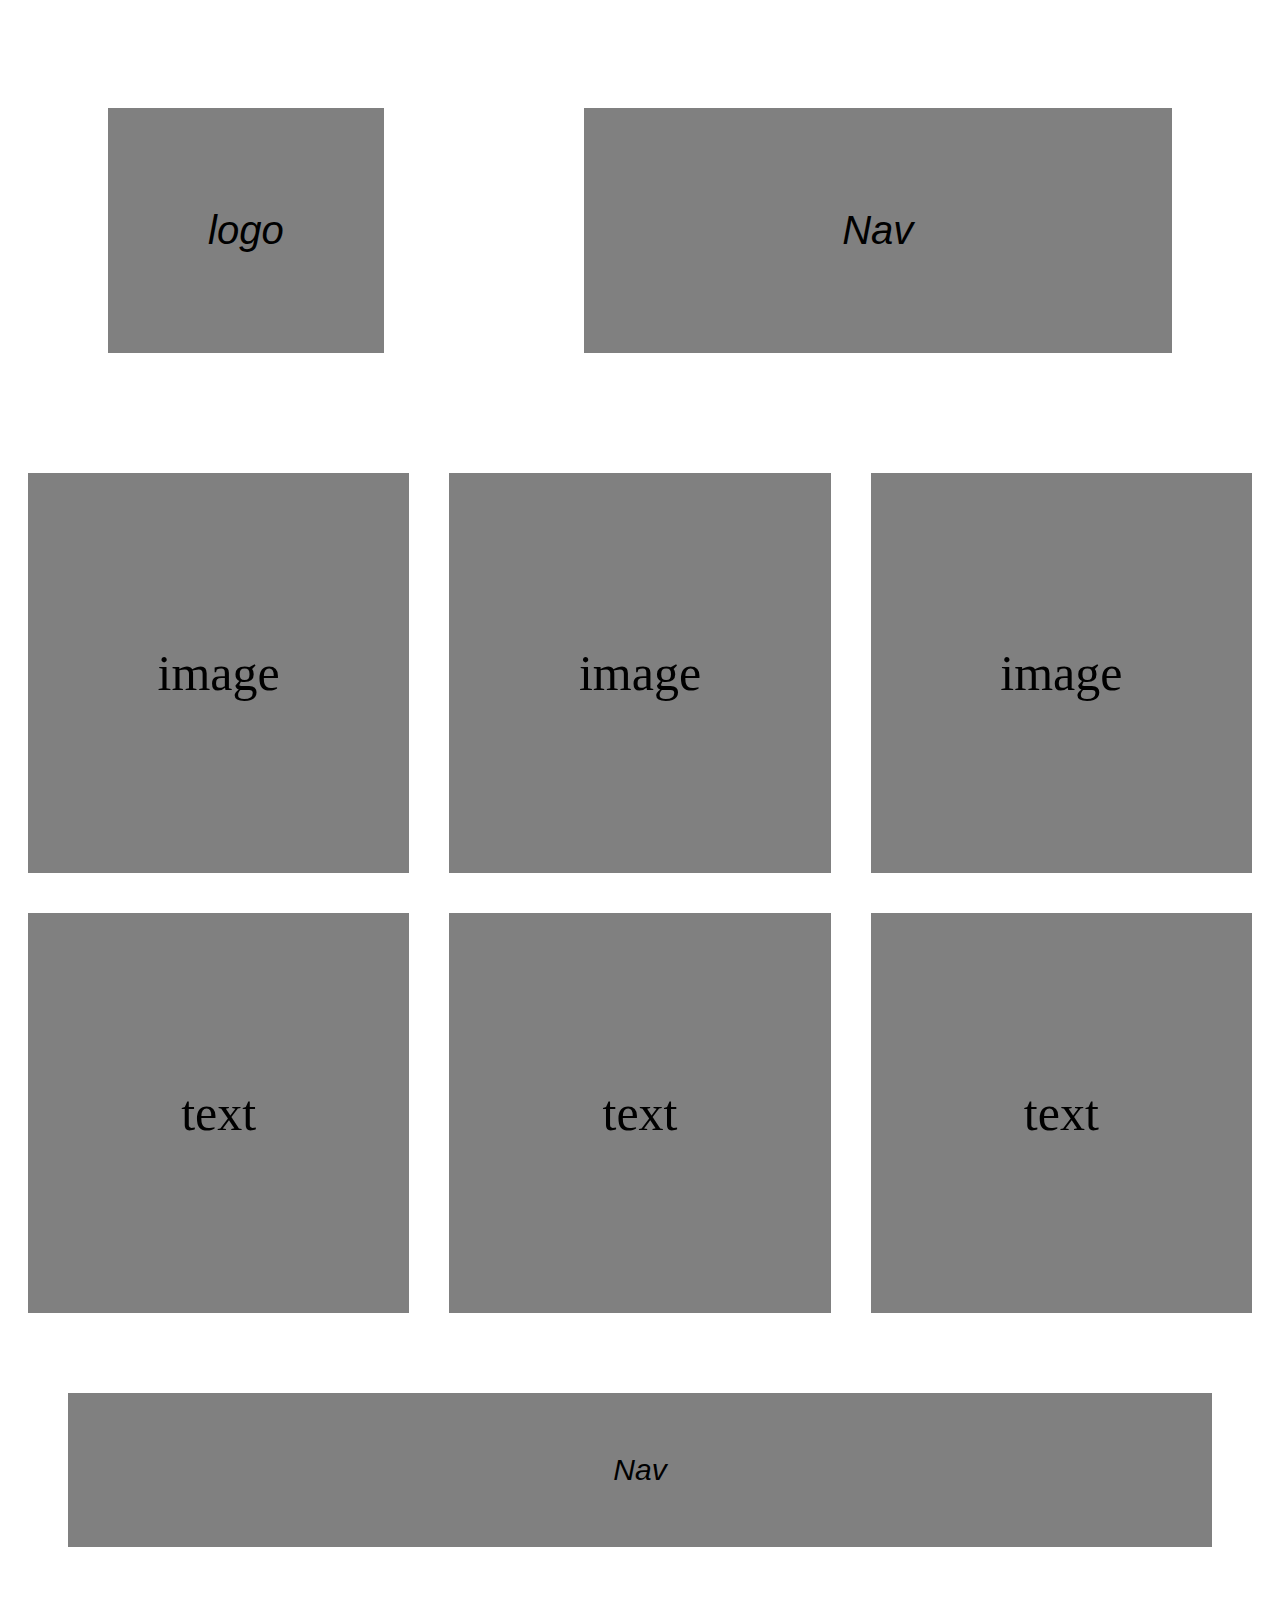
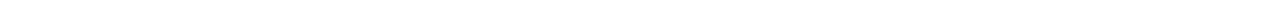
<file: index.html>
<!DOCTYPE html>
<html>
<head>
	<link rel="stylesheet" type="text/css" href="css/main.css">
</head>
<body>
	<div id="flex-container1">
	  <div>logo</div> 
	  <div style="flex-grow: 10;">Nav</div> 
	</div>
	<div id="flex-container2">
		<div>image</div>
  		<div>image</div>
 	 	<div>image</div>
	</div>
	<div id="flex-container3">
		<div>text</div>
  		<div>text</div>
 	 	<div>text</div>
 	 </div>

	<div id="flex-container4">
	<div style="flex-grow: 10;">Nav</div>	
	</div>
</body>
</html>
</file>
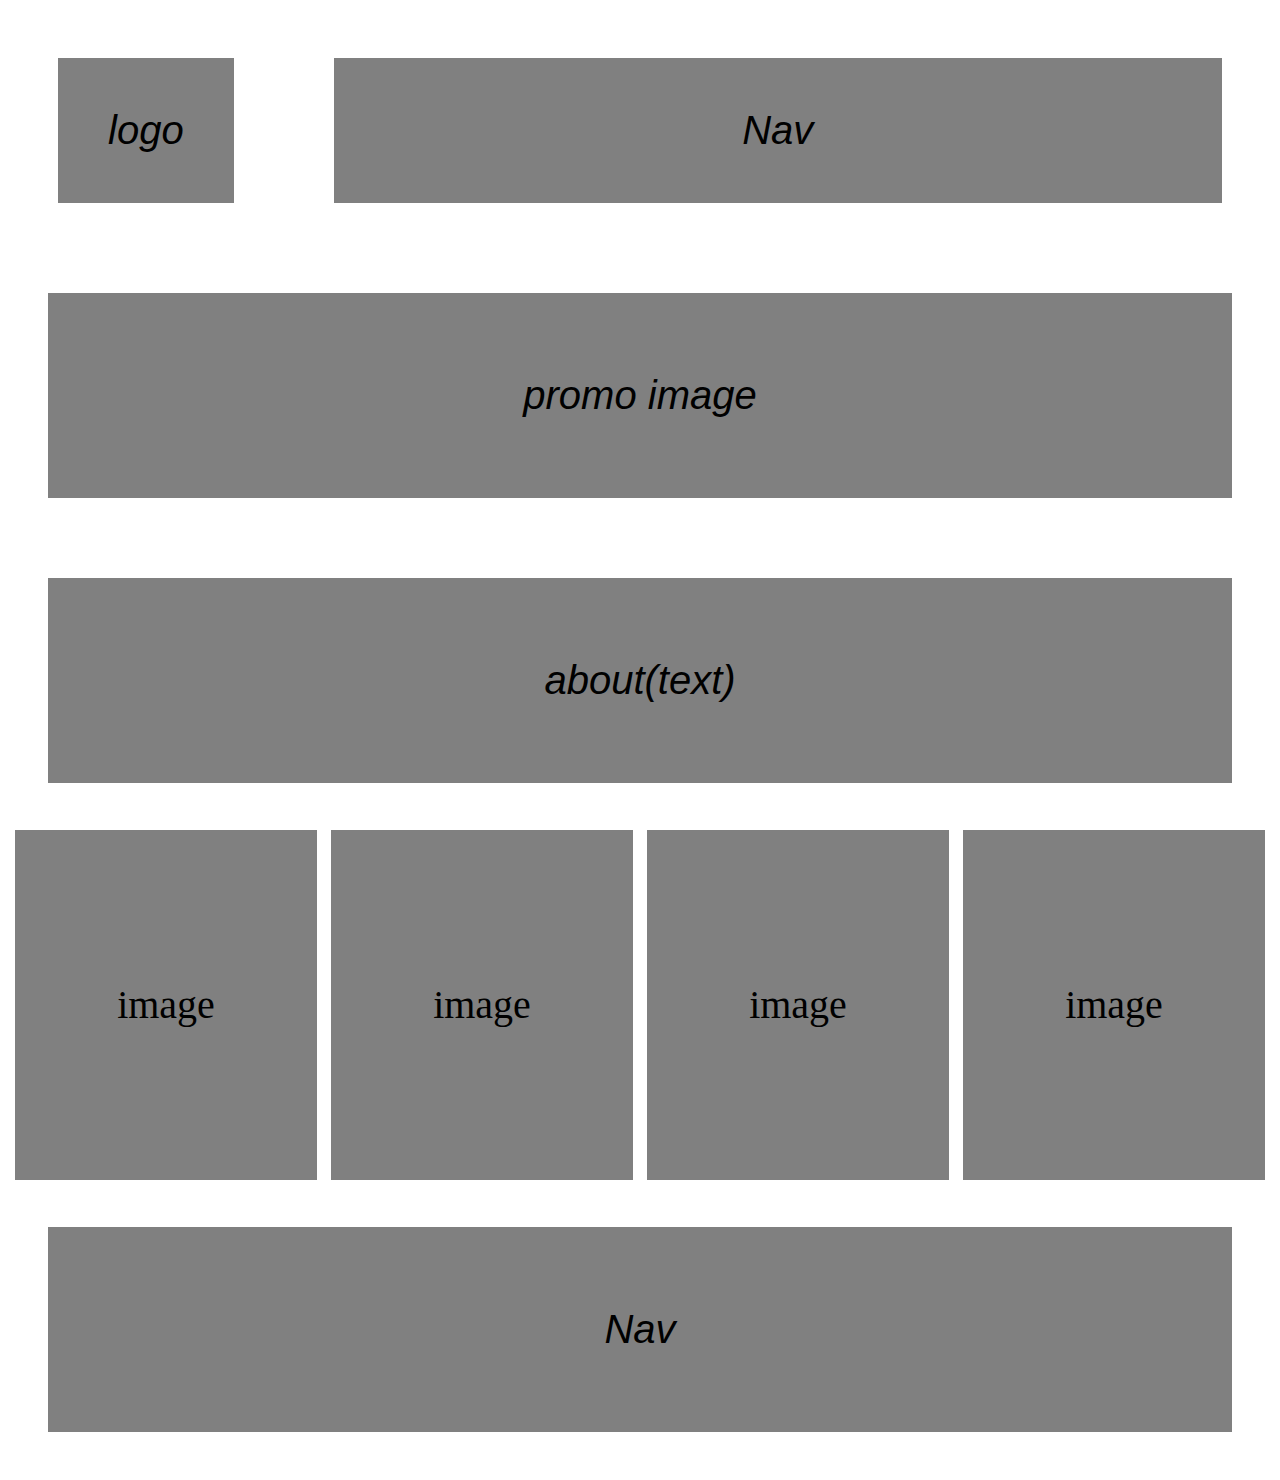
<file: about .html>
<!DOCTYPE html>
<html>
<head>
	<link rel="stylesheet" type="text/css" href="css/about.css">
</head>
<body>
	<div id="flex-container1">
	  <div>logo</div> 
	  <div style="flex-grow: 8;">Nav</div> 
	</div>

	<div id="flex-container4">
	<div style="flex-grow: 7;">promo image</div>
	</div>

	<div id="flex-container5">
	<div style="flex-grow: 7;">about(text)</div>
	</div>

	<div id="flex-container2">
		<div>image</div>
  		<div>image</div>
 	 	<div>image</div>
 	 	<div>image</div>
	</div>
	<div id="flex-container3">
	<div style="flex-grow: 7;">Nav</div>	
	</div>

</body>
</html>
</file>
<file: css/main.css>
#flex-container1 {
  display: flex ;
}

#flex-container1
div {
  background-color: grey;
  text-align: center;
  margin: 100px;
  padding:100px;
  font-size: 40px;
  font-family: arial;
  font-style: italic;
}

#flex-container2 {
  display: flex;
  justify-content: center;
}

#flex-container2
div {
  background-color: grey;
  width: 400px;
  margin: 20px;
  text-align: center;
  line-height: 400px;
  font-size: 50px;
}

#flex-container3 {
  display: flex;
  justify-content: center;
}

#flex-container3
div {
  background-color: grey;
  width: 400px;
  margin: 20px;
  text-align: center;
  line-height: 400px;
  font-size: 50px;
}

#flex-container4 {
  display: flex ;
}

#flex-container4
div {
  background-color: grey;
  text-align: center;
  margin: 60px;
  padding: 60px;
  font-size: 30px;
  font-family: arial;
  font-style: italic;
}
</file>
<file: css/about.css>
#flex-container1 
{
  display: flex ;
}

#flex-container1
div {
  background-color: grey;
  text-align: center;
  margin: 50px;
  padding: 50px;
  font-size: 40px;
  font-family: arial;
  font-style: italic;
}

#flex-container2
{
  display: flex;
  justify-content: center;
}

#flex-container2
div {
  background-color: grey;
  width: 400px;
  margin: 7px;
  text-align: center;
  line-height: 350px;
  font-size: 40px;
}

#flex-container3
{
  display: flex ;
}

#flex-container3
div {
  background-color: grey;
  text-align: center;
  margin: 40px;
  padding: 80px;
  font-size: 40px;
  font-family: arial;
  font-style: italic;
}

#flex-container4
{
  display: flex ;
}

#flex-container4
div {
  background-color: grey;
  text-align: center;
  margin: 40px;
  padding: 80px;
  font-size: 40px;
  font-family: arial;
  font-style: italic;
}

#flex-container5
{
  display: flex ;
}

#flex-container5
div {
  background-color: grey;
  text-align: center;
  margin: 40px;
  padding: 80px;
  font-size: 40px;
  font-family: arial;
  font-style: italic;
}
</file>
